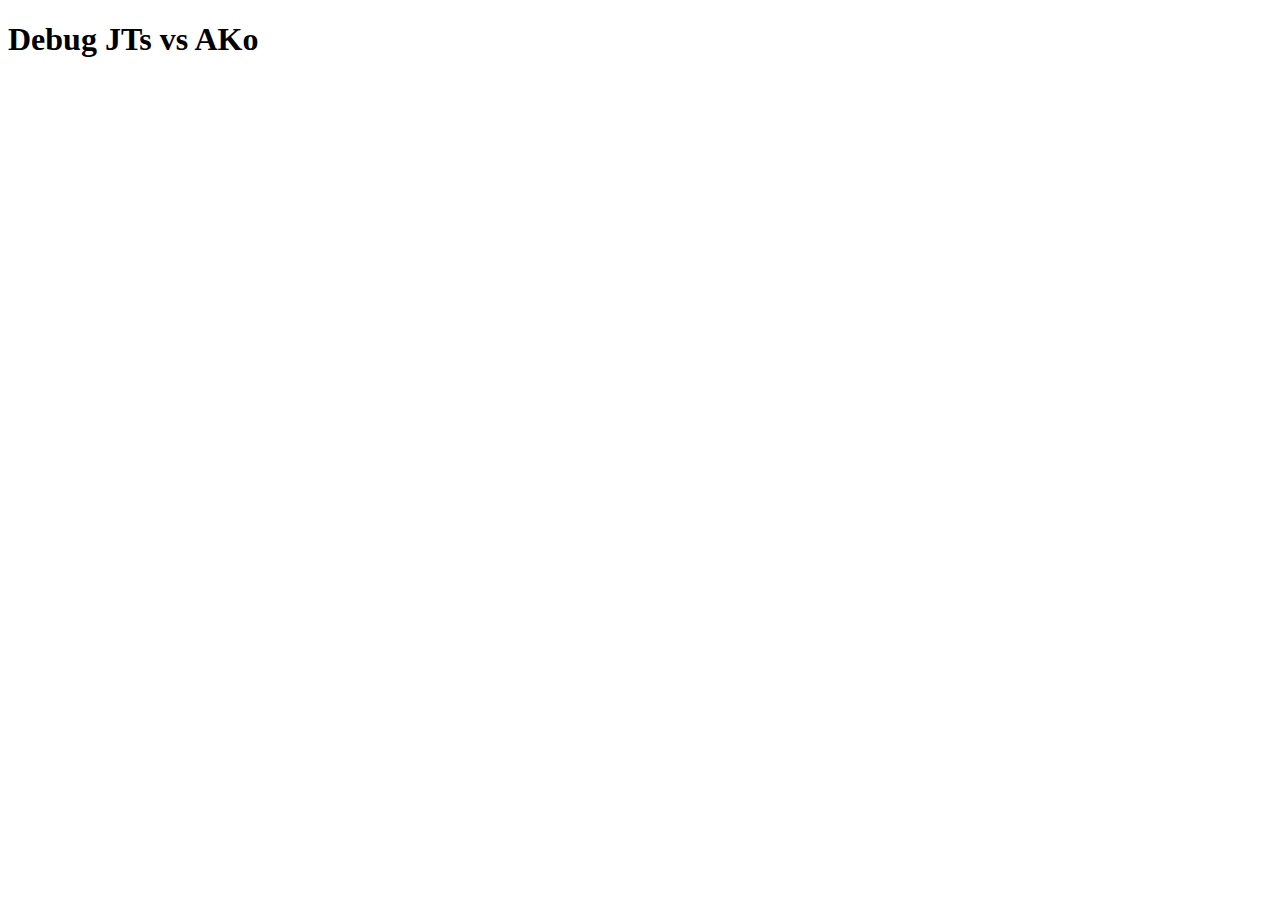
<file: debug-jts-ako.html>
<!DOCTYPE html>
<html lang="en">
<head>
    <meta charset="UTF-8">
    <meta name="viewport" content="width=device-width, initial-scale=1.0">
    <title>Debug JTs vs AKo</title>
</head>
<body>
    <h1>Debug JTs vs AKo</h1>
    <div id="results"></div>
    
    <script src="pokersolver.js"></script>
    <script src="poker-logic.js"></script>
    <script>
        console.log('Debugging JTs vs AKo...');
        
        // Test hand parsing
        const hand1 = new PokerHand('JTs');
        const hand2 = new PokerHand('AKo');
        
        console.log('Hand 1 (JTs):', hand1);
        console.log('Hand 2 (AKo):', hand2);
        console.log('Hand 1 combinations:', hand1.getAllPossibleCards());
        console.log('Hand 2 combinations:', hand2.getAllPossibleCards());
        
        // Test a specific scenario
        const hand1Cards = [{rank: 11, suit: 'h'}, {rank: 10, suit: 'h'}]; // JTs
        const hand2Cards = [{rank: 14, suit: 's'}, {rank: 13, suit: 'd'}]; // AKo
        
        console.log('Testing specific cards:');
        console.log('JTs:', hand1Cards);
        console.log('AKo:', hand2Cards);
        
        // Test different board scenarios
        const testBoards = [
            {
                board: [{rank: 12, suit: 'c'}, {rank: 9, suit: 'c'}, {rank: 8, suit: 's'}, {rank: 7, suit: 'h'}, {rank: 6, suit: 'd'}],
                description: 'Q-9-8-7-6 board (JTs makes straight, AKo makes high card)'
            },
            {
                board: [{rank: 14, suit: 'c'}, {rank: 13, suit: 'h'}, {rank: 12, suit: 'd'}, {rank: 11, suit: 's'}, {rank: 10, suit: 'c'}],
                description: 'A-K-Q-J-T board (JTs makes straight, AKo makes straight)'
            },
            {
                board: [{rank: 9, suit: 'c'}, {rank: 8, suit: 'h'}, {rank: 7, suit: 'd'}, {rank: 6, suit: 's'}, {rank: 5, suit: 'c'}],
                description: '9-8-7-6-5 board (JTs makes straight, AKo makes high card)'
            },
            {
                board: [{rank: 12, suit: 'c'}, {rank: 12, suit: 'h'}, {rank: 9, suit: 'd'}, {rank: 8, suit: 's'}, {rank: 7, suit: 'c'}],
                description: 'Q-Q-9-8-7 board (JTs makes pair, AKo makes pair)'
            }
        ];
        
        let results = '<h2>JTs vs AKo Test Results:</h2>';
        
        testBoards.forEach((test, index) => {
            const jtsHand = PokerSolver.evaluateHand([...hand1Cards, ...test.board]);
            const akoHand = PokerSolver.evaluateHand([...hand2Cards, ...test.board]);
            const comparison = PokerSolver.compareHands(jtsHand, akoHand);
            
            console.log(`Test ${index + 1}: ${test.description}`);
            console.log('JTs hand:', jtsHand);
            console.log('AKo hand:', akoHand);
            console.log('Comparison:', comparison);
            
            results += `
                <h3>Test ${index + 1}: ${test.description}</h3>
                <p><strong>JTs:</strong> ${jtsHand.name} (rank: ${jtsHand.rank})</p>
                <p><strong>AKo:</strong> ${akoHand.name} (rank: ${akoHand.rank})</p>
                <p><strong>Winner:</strong> ${comparison > 0 ? 'JTs' : comparison < 0 ? 'AKo' : 'Tie'} (${comparison})</p>
            `;
        });
        
        // Run a small simulation to see the trend
        console.log('Running small simulation...');
        let jtsWins = 0;
        let akoWins = 0;
        let ties = 0;
        
        const hand1Combos = hand1.getAllPossibleCards();
        const hand2Combos = hand2.getAllPossibleCards();
        
        for (let i = 0; i < 1000; i++) {
            const result = OddsCalculator.simulateHand(hand1Combos, hand2Combos);
            if (result > 0) jtsWins++;
            else if (result < 0) akoWins++;
            else ties++;
        }
        
        const total = jtsWins + akoWins + ties;
        const jtsEquity = (jtsWins + ties / 2) / total * 100;
        const akoEquity = (akoWins + ties / 2) / total * 100;
        
        console.log(`Small simulation results (1000 iterations):`);
        console.log(`JTs: ${jtsEquity.toFixed(2)}%`);
        console.log(`AKo: ${akoEquity.toFixed(2)}%`);
        
        results += `
            <h3>Small Simulation (1000 iterations):</h3>
            <p><strong>JTs:</strong> ${jtsEquity.toFixed(2)}%</p>
            <p><strong>AKo:</strong> ${akoEquity.toFixed(2)}%</p>
        `;
        
        document.getElementById('results').innerHTML = results;
    </script>
</body>
</html>
</file>
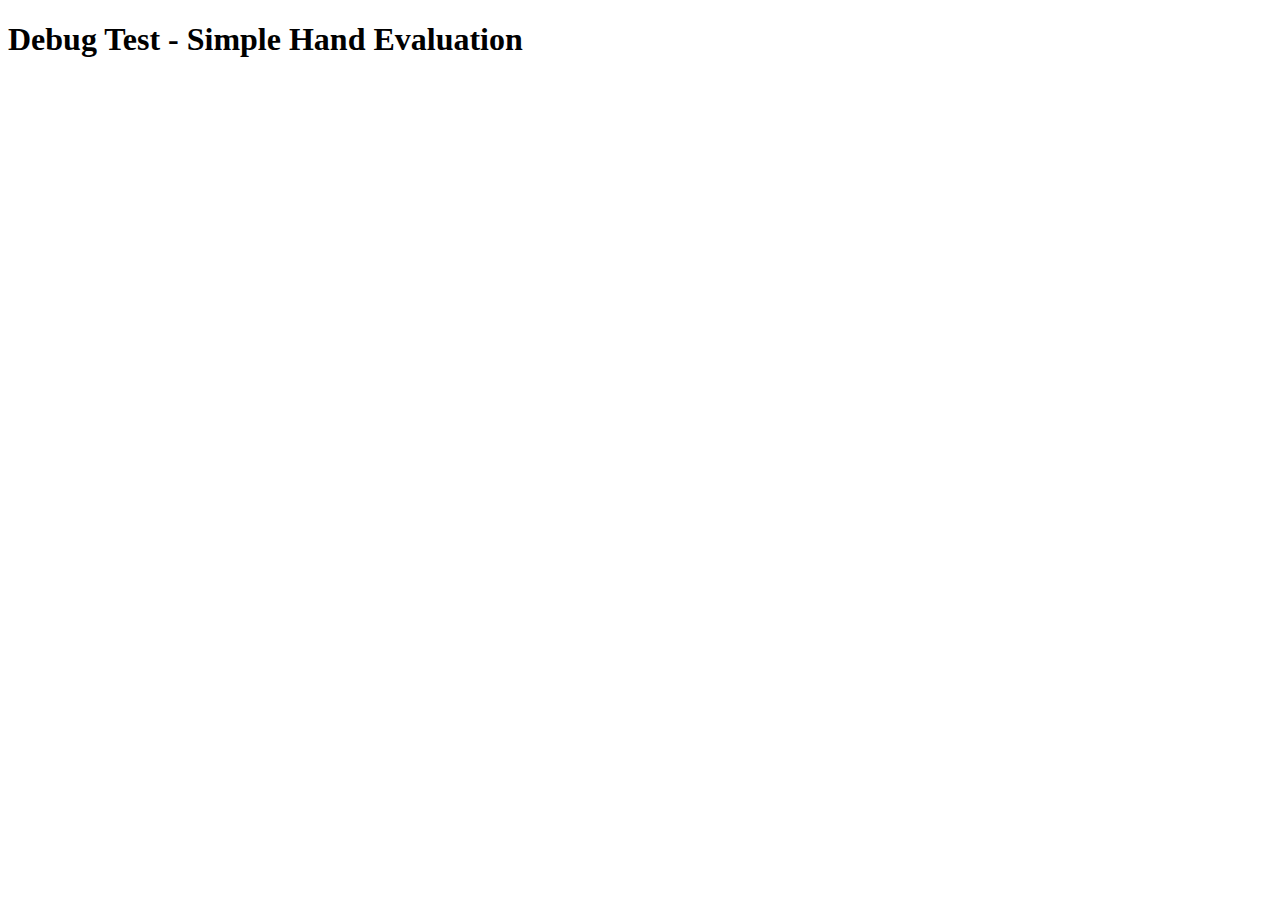
<file: debug-simple.html>
<!DOCTYPE html>
<html lang="en">
<head>
    <meta charset="UTF-8">
    <meta name="viewport" content="width=device-width, initial-scale=1.0">
    <title>Simple Debug Test</title>
</head>
<body>
    <h1>Debug Test - Simple Hand Evaluation</h1>
    <div id="results"></div>
    
    <script src="poker-logic.js"></script>
    <script>
        console.log('Testing simple hand evaluation...');
        
        // Test basic hand evaluation
        const testCards1 = [
            {rank: 10, suit: 'h'}, {rank: 10, suit: 'd'}, 
            {rank: 14, suit: 'c'}, {rank: 13, suit: 'c'}, {rank: 12, suit: 's'}
        ];
        
        const testCards2 = [
            {rank: 14, suit: 's'}, {rank: 13, suit: 's'}, 
            {rank: 14, suit: 'c'}, {rank: 13, suit: 'c'}, {rank: 12, suit: 's'}
        ];
        
        const hand1Eval = HandEvaluator.evaluateHand(testCards1);
        const hand2Eval = HandEvaluator.evaluateHand(testCards2);
        
        console.log('Hand 1 evaluation (TT with AKQ board):', hand1Eval);
        console.log('Hand 2 evaluation (AKs with AKQ board):', hand2Eval);
        
        const comparison = HandEvaluator.compareHands(hand1Eval, hand2Eval);
        console.log('Comparison result:', comparison);
        console.log('Positive means hand1 wins, negative means hand2 wins, 0 means tie');
        
        // Test a few more scenarios
        const testCards3 = [
            {rank: 10, suit: 'h'}, {rank: 10, suit: 'd'}, 
            {rank: 9, suit: 'c'}, {rank: 8, suit: 'c'}, {rank: 7, suit: 's'}
        ];
        
        const testCards4 = [
            {rank: 14, suit: 's'}, {rank: 13, suit: 's'}, 
            {rank: 9, suit: 'c'}, {rank: 8, suit: 'c'}, {rank: 7, suit: 's'}
        ];
        
        const hand3Eval = HandEvaluator.evaluateHand(testCards3);
        const hand4Eval = HandEvaluator.evaluateHand(testCards4);
        
        console.log('Hand 3 evaluation (TT with 987 board):', hand3Eval);
        console.log('Hand 4 evaluation (AKs with 987 board):', hand4Eval);
        
        const comparison2 = HandEvaluator.compareHands(hand3Eval, hand4Eval);
        console.log('Comparison 2 result:', comparison2);
        
        document.getElementById('results').innerHTML = `
            <h2>Test Results:</h2>
            <p><strong>TT vs AKs on AKQ board:</strong></p>
            <p>TT: ${JSON.stringify(hand1Eval)}</p>
            <p>AKs: ${JSON.stringify(hand2Eval)}</p>
            <p>Result: ${comparison} (${comparison > 0 ? 'TT wins' : comparison < 0 ? 'AKs wins' : 'Tie'})</p>
            
            <p><strong>TT vs AKs on 987 board:</strong></p>
            <p>TT: ${JSON.stringify(hand3Eval)}</p>
            <p>AKs: ${JSON.stringify(hand4Eval)}</p>
            <p>Result: ${comparison2} (${comparison2 > 0 ? 'TT wins' : comparison2 < 0 ? 'AKs wins' : 'Tie'})</p>
        `;
    </script>
</body>
</html>
</file>
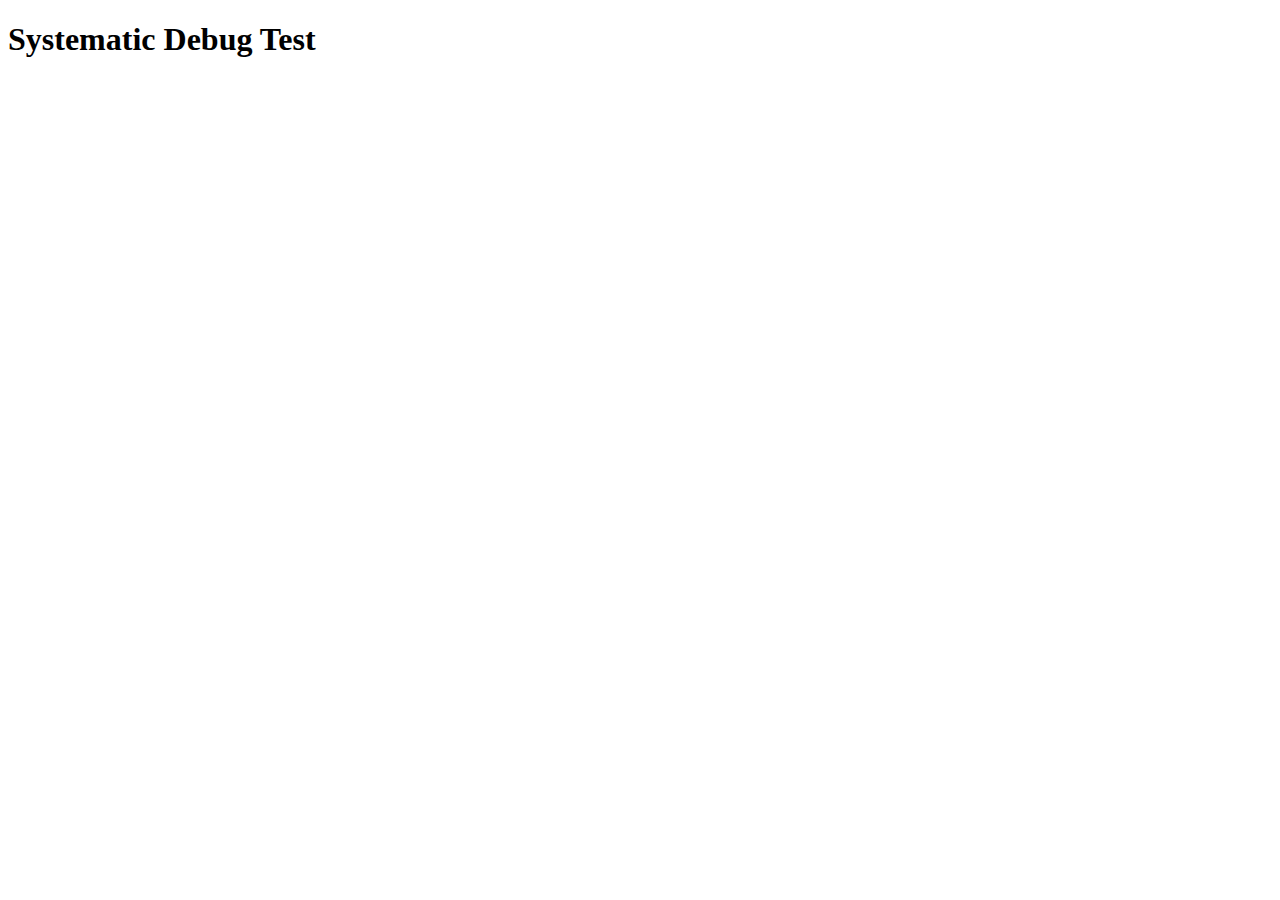
<file: debug-systematic.html>
<!DOCTYPE html>
<html lang="en">
<head>
    <meta charset="UTF-8">
    <meta name="viewport" content="width=device-width, initial-scale=1.0">
    <title>Systematic Debug Test</title>
</head>
<body>
    <h1>Systematic Debug Test</h1>
    <div id="results"></div>
    
    <script src="poker-logic.js"></script>
    <script>
        console.log('Systematic debugging...');
        
        // Test the exact scenario that should give TT ~54% equity
        const hand1 = new PokerHand('TT');
        const hand2 = new PokerHand('AKs');
        
        console.log('Hand 1 (TT):', hand1);
        console.log('Hand 2 (AKs):', hand2);
        
        console.log('Hand 1 combinations:', hand1.getAllPossibleCards());
        console.log('Hand 2 combinations:', hand2.getAllPossibleCards());
        
        // Test a specific scenario
        const hand1Cards = [{rank: 10, suit: 'h'}, {rank: 10, suit: 'd'}];
        const hand2Cards = [{rank: 14, suit: 's'}, {rank: 13, suit: 's'}];
        const board = [
            {rank: 12, suit: 'c'}, 
            {rank: 11, suit: 'c'}, 
            {rank: 9, suit: 's'}, 
            {rank: 8, suit: 'h'}, 
            {rank: 7, suit: 'd'}
        ];
        
        console.log('Testing specific scenario:');
        console.log('TT cards:', hand1Cards);
        console.log('AKs cards:', hand2Cards);
        console.log('Board:', board);
        
        const hand1Best = OddsCalculator.findBestHand([...hand1Cards, ...board]);
        const hand2Best = OddsCalculator.findBestHand([...hand2Cards, ...board]);
        
        console.log('TT best hand:', hand1Best);
        console.log('AKs best hand:', hand2Best);
        
        const result = HandEvaluator.compareHands(hand1Best, hand2Best);
        console.log('Comparison result:', result);
        
        // Test a few more scenarios
        const scenarios = [
            {
                board: [{rank: 14, suit: 'c'}, {rank: 13, suit: 'h'}, {rank: 12, suit: 'd'}, {rank: 11, suit: 's'}, {rank: 10, suit: 'c'}],
                description: 'A-K-Q-J-T board (both make straights)'
            },
            {
                board: [{rank: 9, suit: 'c'}, {rank: 8, suit: 'h'}, {rank: 7, suit: 'd'}, {rank: 6, suit: 's'}, {rank: 5, suit: 'c'}],
                description: '9-8-7-6-5 board (TT makes pair, AKs high card)'
            },
            {
                board: [{rank: 14, suit: 'c'}, {rank: 13, suit: 'h'}, {rank: 12, suit: 'd'}, {rank: 9, suit: 's'}, {rank: 8, suit: 'c'}],
                description: 'A-K-Q-9-8 board (TT makes pair, AKs makes pair)'
            }
        ];
        
        let results = '<h2>Systematic Test Results:</h2>';
        
        scenarios.forEach((scenario, index) => {
            const h1Best = OddsCalculator.findBestHand([...hand1Cards, ...scenario.board]);
            const h2Best = OddsCalculator.findBestHand([...hand2Cards, ...scenario.board]);
            const comp = HandEvaluator.compareHands(h1Best, h2Best);
            
            console.log(`Scenario ${index + 1}:`, scenario.description);
            console.log('TT:', h1Best);
            console.log('AKs:', h2Best);
            console.log('Result:', comp);
            
            results += `
                <h3>Scenario ${index + 1}: ${scenario.description}</h3>
                <p><strong>TT:</strong> ${h1Best.type} (${h1Best.strength})</p>
                <p><strong>AKs:</strong> ${h2Best.type} (${h2Best.strength})</p>
                <p><strong>Winner:</strong> ${comp > 0 ? 'TT' : comp < 0 ? 'AKs' : 'Tie'} (${comp})</p>
            `;
        });
        
        document.getElementById('results').innerHTML = results;
    </script>
</body>
</html>
</file>
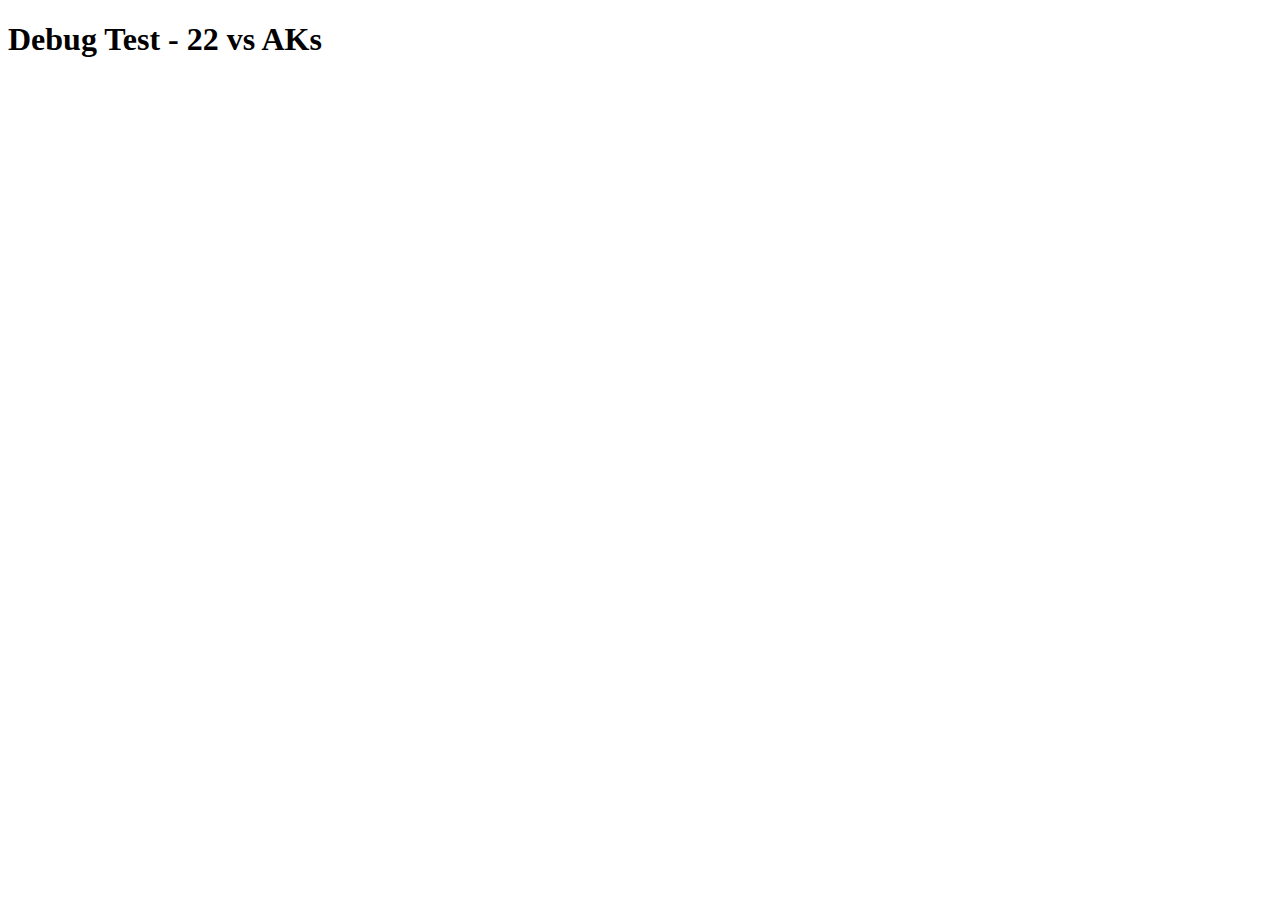
<file: debug-test.html>
<!DOCTYPE html>
<html lang="en">
<head>
    <meta charset="UTF-8">
    <meta name="viewport" content="width=device-width, initial-scale=1.0">
    <title>Debug Test</title>
</head>
<body>
    <h1>Debug Test - 22 vs AKs</h1>
    <div id="results"></div>
    
    <script src="poker-logic.js"></script>
    <script>
        console.log('Debugging 22 vs AKs...');
        
        // Test hand parsing
        const hand1 = new PokerHand('22');
        const hand2 = new PokerHand('AKs');
        
        console.log('Hand 1 (22):', hand1);
        console.log('Hand 2 (AKs):', hand2);
        
        console.log('Hand 1 combinations:', hand1.getAllPossibleCards());
        console.log('Hand 2 combinations:', hand2.getAllPossibleCards());
        
        // Test a single simulation
        const hand1Combos = hand1.getAllPossibleCards();
        const hand2Combos = hand2.getAllPossibleCards();
        
        console.log('Running single simulation...');
        const result = OddsCalculator.simulateHand(hand1Combos, hand2Combos);
        console.log('Single simulation result:', result);
        
        // Test hand evaluation
        const testCards1 = [
            {rank: 2, suit: 'h'}, {rank: 2, suit: 'd'}, 
            {rank: 14, suit: 'c'}, {rank: 13, suit: 'c'}, {rank: 12, suit: 's'}
        ];
        
        const testCards2 = [
            {rank: 14, suit: 's'}, {rank: 13, suit: 's'}, 
            {rank: 14, suit: 'c'}, {rank: 13, suit: 'c'}, {rank: 12, suit: 's'}
        ];
        
        console.log('Test hand 1 evaluation:', HandEvaluator.evaluateHand(testCards1));
        console.log('Test hand 2 evaluation:', HandEvaluator.evaluateHand(testCards2));
        console.log('Comparison result:', HandEvaluator.compareHands(
            HandEvaluator.evaluateHand(testCards1), 
            HandEvaluator.evaluateHand(testCards2)
        ));
    </script>
</body>
</html>
</file>
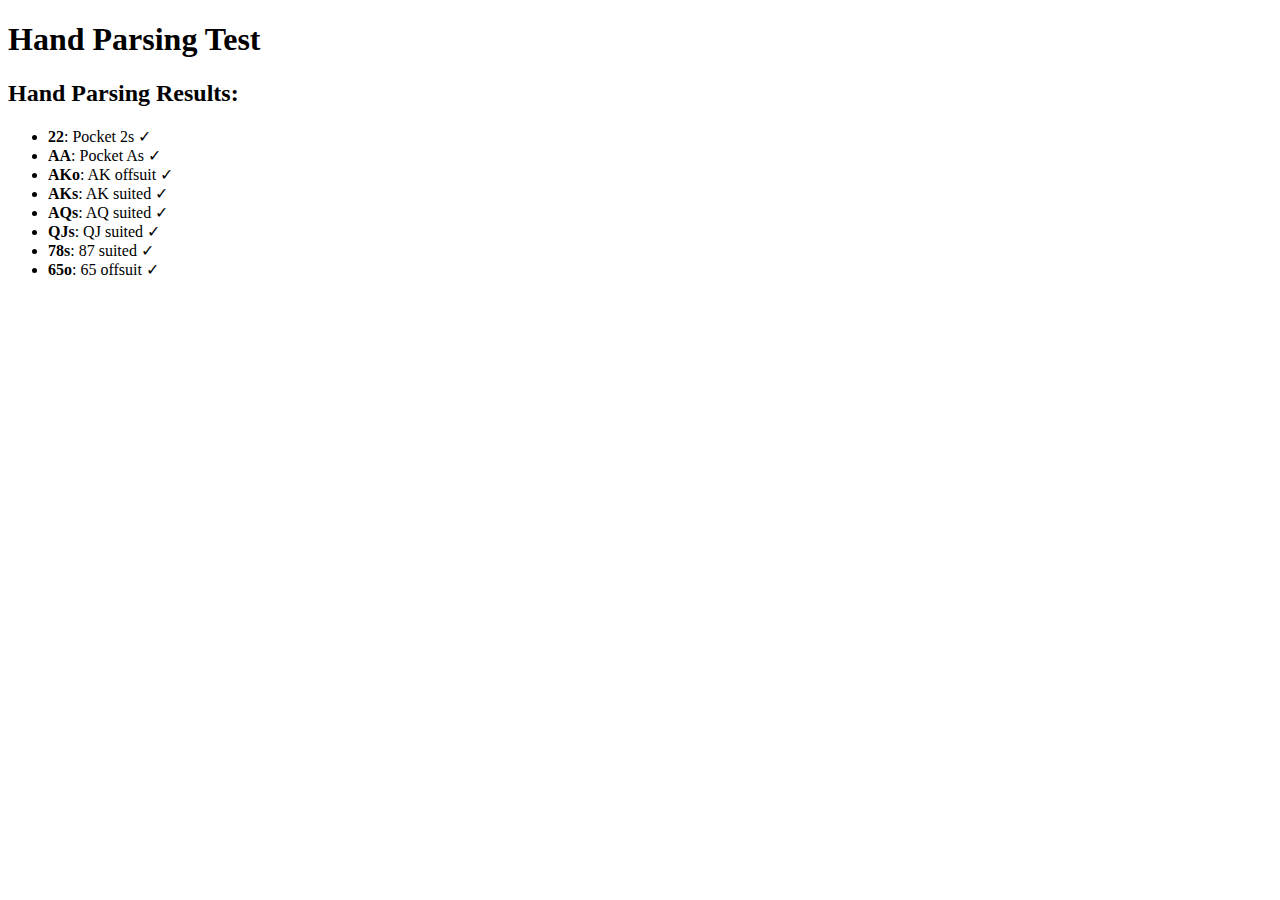
<file: test-parsing.html>
<!DOCTYPE html>
<html lang="en">
<head>
    <meta charset="UTF-8">
    <meta name="viewport" content="width=device-width, initial-scale=1.0">
    <title>Hand Parsing Test</title>
</head>
<body>
    <h1>Hand Parsing Test</h1>
    <div id="results"></div>
    
    <script src="poker-logic.js"></script>
    <script>
        const testHands = ['22', 'AA', 'AKo', 'AKs', 'AQs', 'QJs', '78s', '65o'];
        
        console.log('Testing hand parsing...');
        
        let results = '<h2>Hand Parsing Results:</h2><ul>';
        
        testHands.forEach(handStr => {
            try {
                const hand = new PokerHand(handStr);
                const handType = hand.getHandType();
                console.log(`${handStr} -> ${handType}`);
                results += `<li><strong>${handStr}</strong>: ${handType} ✓</li>`;
            } catch (error) {
                console.error(`${handStr} -> ERROR: ${error.message}`);
                results += `<li><strong>${handStr}</strong>: ERROR - ${error.message} ✗</li>`;
            }
        });
        
        results += '</ul>';
        document.getElementById('results').innerHTML = results;
    </script>
</body>
</html>
</file>
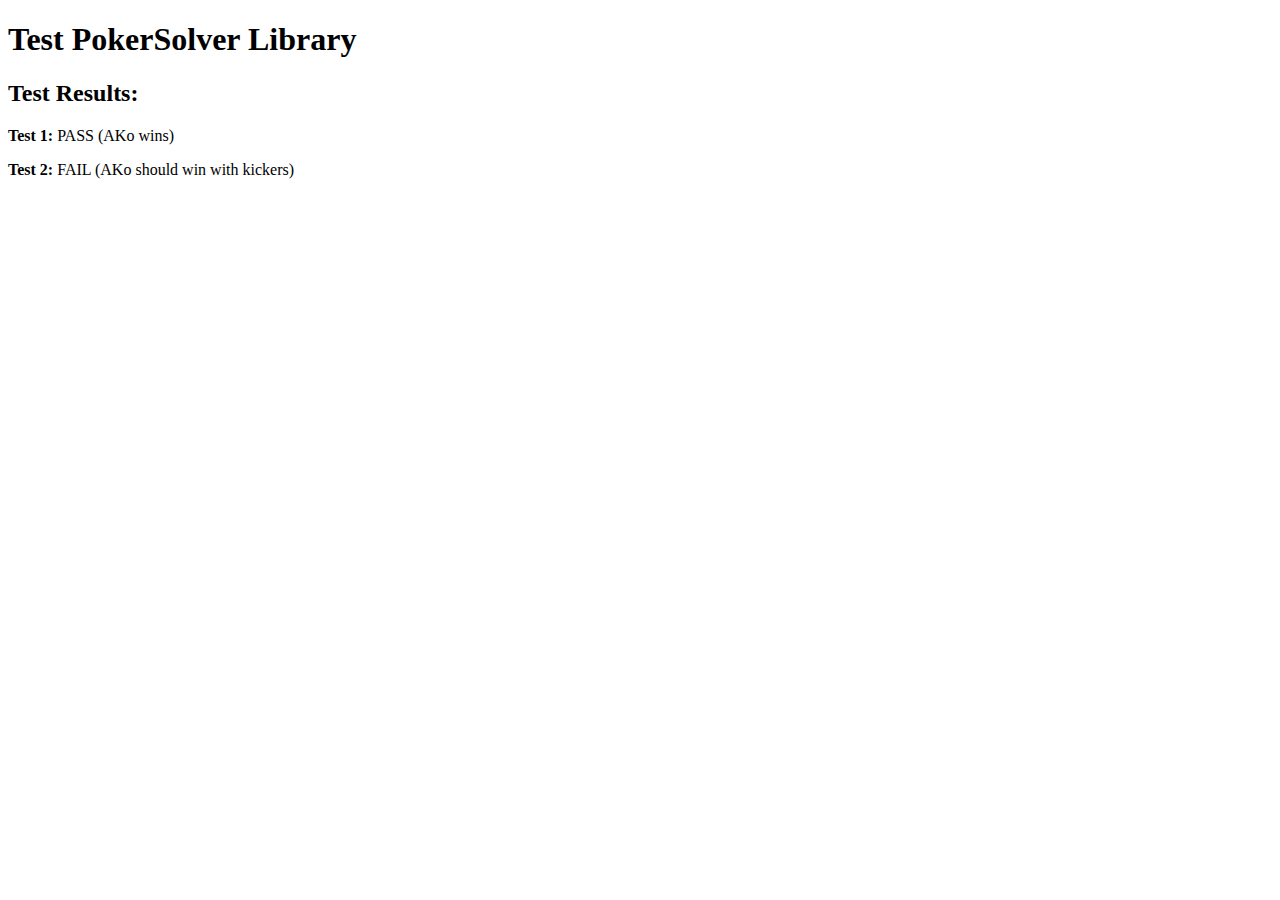
<file: test-pokersolver.html>
<!DOCTYPE html>
<html lang="en">
<head>
    <meta charset="UTF-8">
    <meta name="viewport" content="width=device-width, initial-scale=1.0">
    <title>Test PokerSolver</title>
</head>
<body>
    <h1>Test PokerSolver Library</h1>
    <div id="results"></div>
    
    <script src="pokersolver.js"></script>
    <script>
        console.log('Testing PokerSolver library...');
        
        // Test 1: Simple pair vs high card
        const test1Cards1 = [
            {rank: 11, suit: 'h'}, {rank: 10, suit: 'h'}, // JTs
            {rank: 2, suit: 'c'}, {rank: 3, suit: 'd'}, {rank: 4, suit: 's'}, 
            {rank: 5, suit: 'h'}, {rank: 7, suit: 'c'}
        ];
        
        const test1Cards2 = [
            {rank: 14, suit: 's'}, {rank: 13, suit: 'd'}, // AKo
            {rank: 2, suit: 'c'}, {rank: 3, suit: 'd'}, {rank: 4, suit: 's'}, 
            {rank: 5, suit: 'h'}, {rank: 7, suit: 'c'}
        ];
        
        console.log('Test 1: JTs vs AKo on 2-3-4-5-7 board');
        console.log('JTs cards:', test1Cards1);
        console.log('AKo cards:', test1Cards2);
        
        const hand1 = PokerSolver.evaluateHand(test1Cards1);
        const hand2 = PokerSolver.evaluateHand(test1Cards2);
        
        console.log('JTs best hand:', hand1);
        console.log('AKo best hand:', hand2);
        
        const result1 = PokerSolver.compareHands(hand1, hand2);
        console.log('Comparison result:', result1);
        console.log('Expected: Negative (AKo should win with A high)');
        
        // Test 2: Both make pairs
        const test2Cards1 = [
            {rank: 11, suit: 'h'}, {rank: 10, suit: 'h'}, // JTs
            {rank: 11, suit: 'c'}, {rank: 3, suit: 'd'}, {rank: 4, suit: 's'}, 
            {rank: 5, suit: 'h'}, {rank: 7, suit: 'c'}
        ];
        
        const test2Cards2 = [
            {rank: 14, suit: 's'}, {rank: 13, suit: 'd'}, // AKo
            {rank: 11, suit: 'c'}, {rank: 3, suit: 'd'}, {rank: 4, suit: 's'}, 
            {rank: 5, suit: 'h'}, {rank: 7, suit: 'c'}
        ];
        
        console.log('\nTest 2: JTs vs AKo on J-3-4-5-7 board');
        const hand3 = PokerSolver.evaluateHand(test2Cards1);
        const hand4 = PokerSolver.evaluateHand(test2Cards2);
        
        console.log('JTs best hand (pair of Jacks):', hand3);
        console.log('AKo best hand (pair of Jacks):', hand4);
        
        const result2 = PokerSolver.compareHands(hand3, hand4);
        console.log('Comparison result:', result2);
        console.log('Expected: Negative (both have JJ but AKo has better kickers)');
        
        // Test 3: Direct Hand.solve test
        console.log('\nTest 3: Direct Hand.solve test');
        try {
            const directHand1 = PokerSolver.Hand.solve(['Jh', 'Th', '2c', '3d', '4s']);
            const directHand2 = PokerSolver.Hand.solve(['As', 'Kd', '2c', '3d', '4s']);
            
            console.log('Direct hand 1:', directHand1);
            console.log('Direct hand 2:', directHand2);
            
            const directResult = PokerSolver.compareHands(directHand1, directHand2);
            console.log('Direct comparison:', directResult);
        } catch (e) {
            console.error('Direct test error:', e);
        }
        
        document.getElementById('results').innerHTML = `
            <h2>Test Results:</h2>
            <p><strong>Test 1:</strong> ${result1 < 0 ? 'PASS (AKo wins)' : 'FAIL (JTs should not win)'}</p>
            <p><strong>Test 2:</strong> ${result2 < 0 ? 'PASS (AKo wins with kickers)' : 'FAIL (AKo should win with kickers)'}</p>
        `;
    </script>
</body>
</html>
</file>
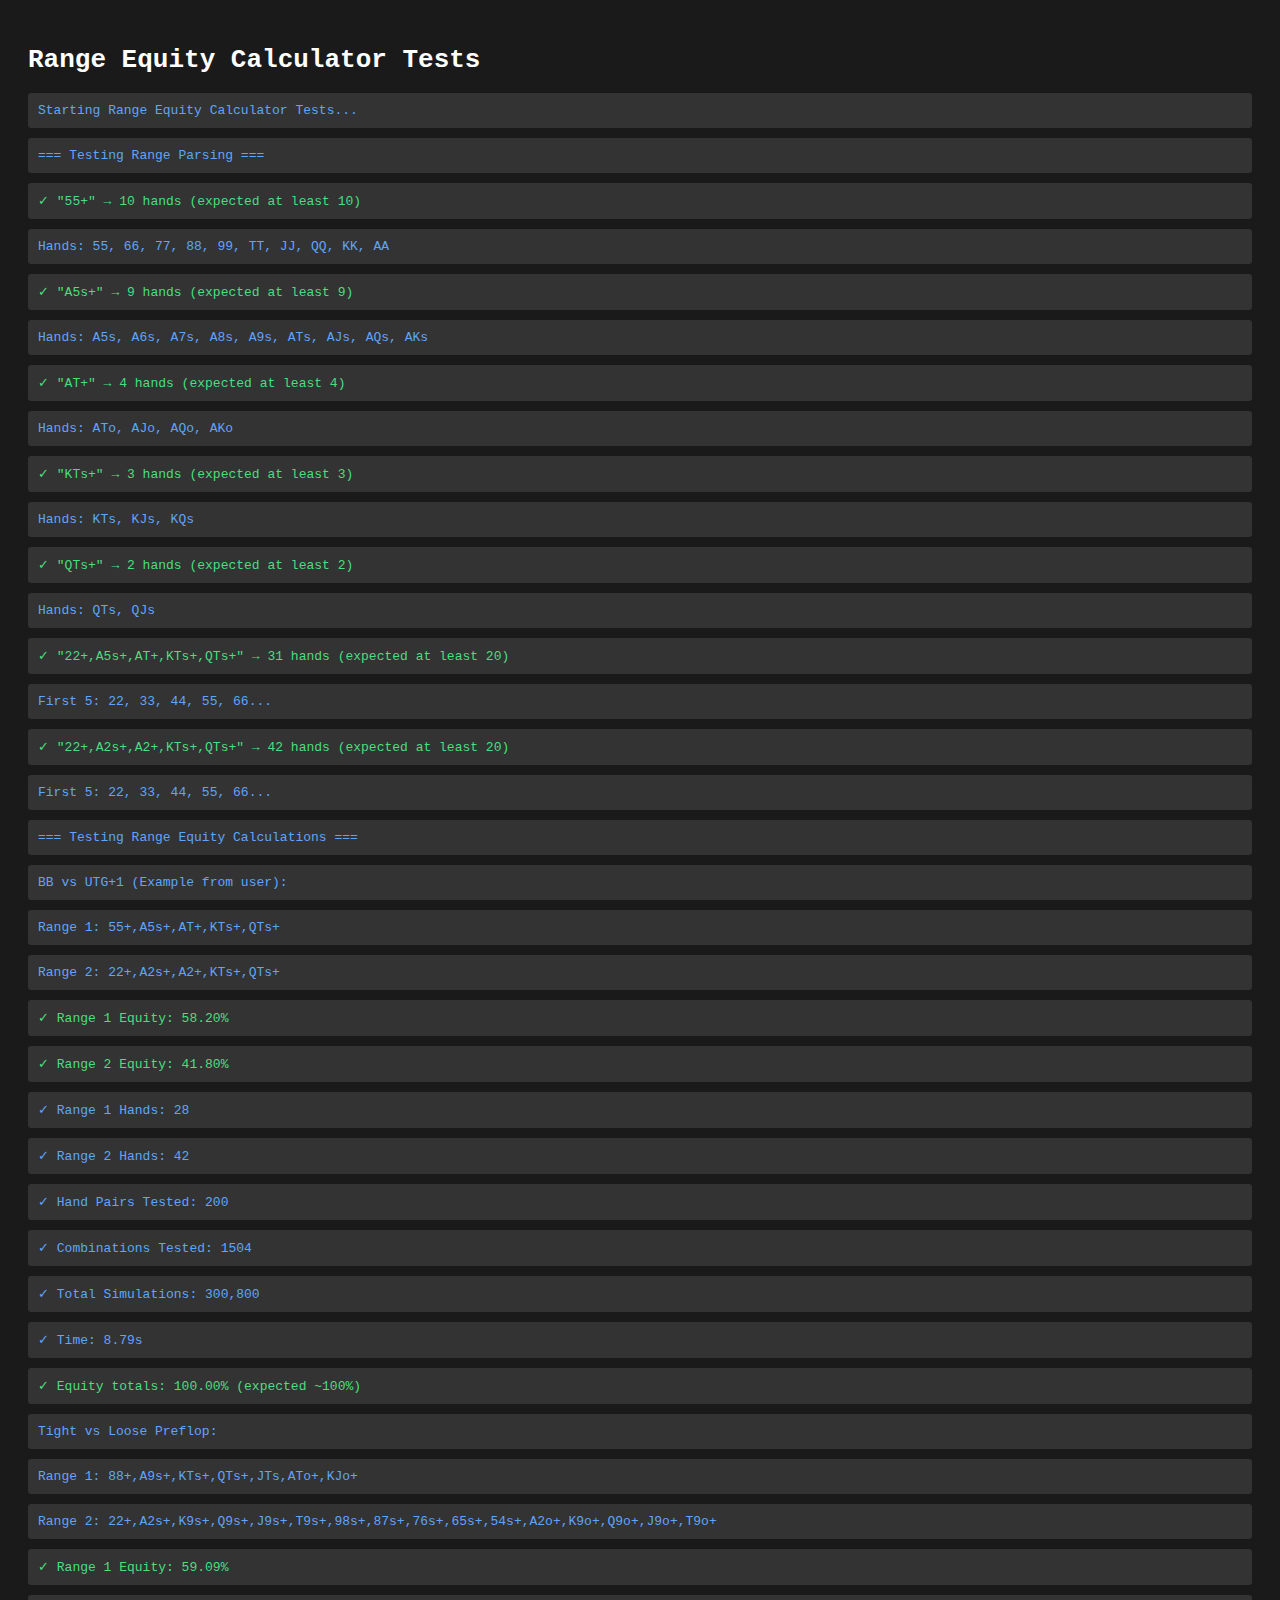
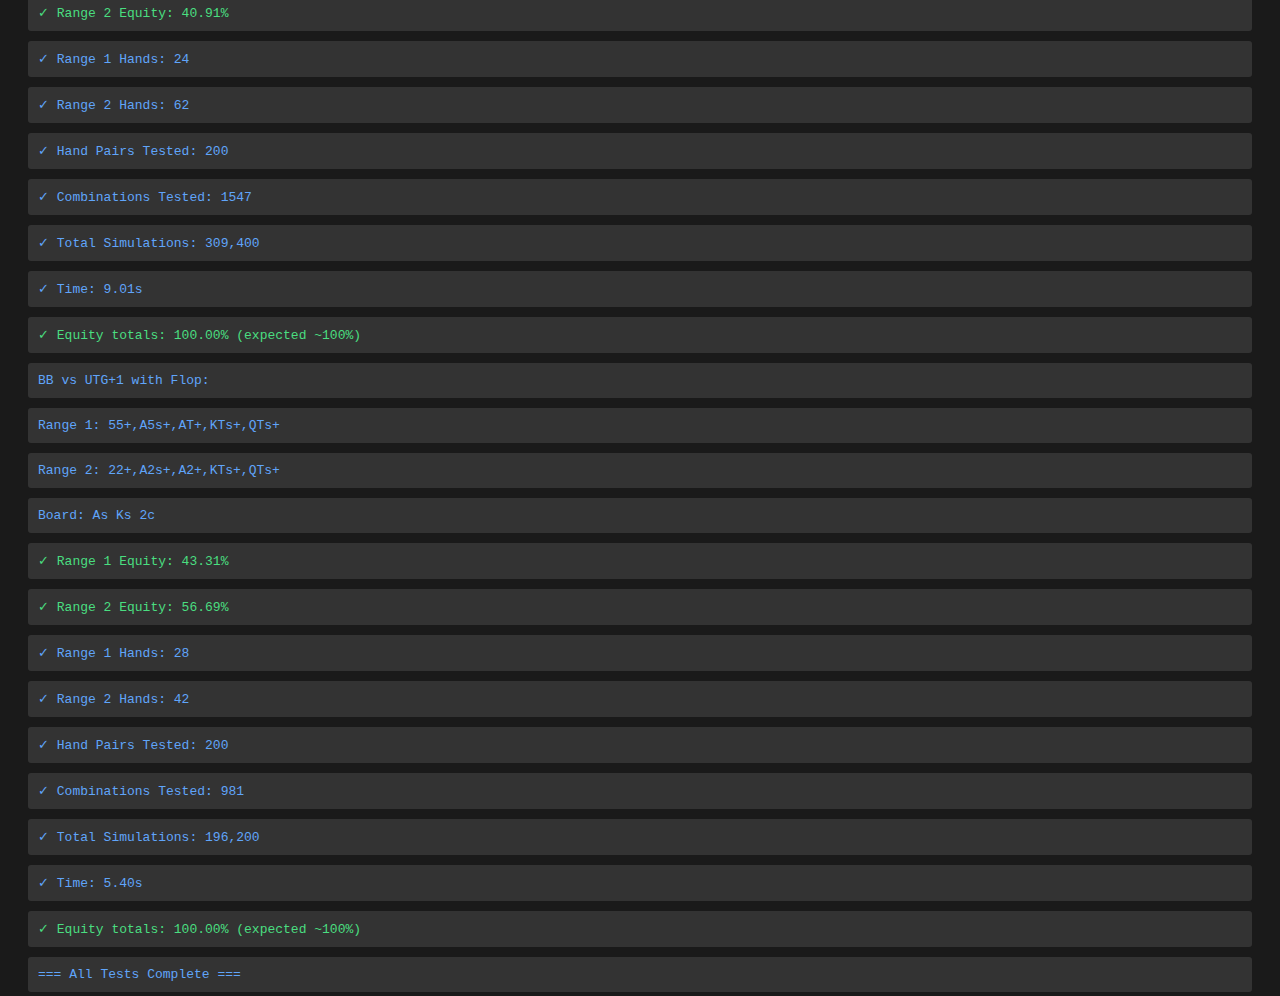
<file: test-range-equity.html>
<!DOCTYPE html>
<html lang="en">
<head>
    <meta charset="UTF-8">
    <meta name="viewport" content="width=device-width, initial-scale=1.0">
    <title>Range Equity Test</title>
    <style>
        body {
            font-family: monospace;
            padding: 20px;
            background: #1a1a1a;
            color: #fff;
        }
        .test-section {
            margin: 20px 0;
            padding: 15px;
            background: #2a2a2a;
            border-radius: 5px;
        }
        .test-result {
            margin: 10px 0;
            padding: 10px;
            background: #333;
            border-radius: 3px;
        }
        .success { color: #4ade80; }
        .error { color: #f87171; }
        .info { color: #60a5fa; }
    </style>
</head>
<body>
    <h1>Range Equity Calculator Tests</h1>
    <div id="results"></div>

    <script src="pokersolver-real.js"></script>
    <script src="poker-logic.js"></script>
    <script>
        const resultsDiv = document.getElementById('results');
        
        function log(message, className = '') {
            const div = document.createElement('div');
            div.className = `test-result ${className}`;
            div.textContent = message;
            resultsDiv.appendChild(div);
            console.log(message);
        }

        function testRangeParsing() {
            log('=== Testing Range Parsing ===', 'info');
            
            const parser = new RangeParser();
            const testCases = [
                { range: '55+', expectedMin: 10 },
                { range: 'A5s+', expectedMin: 9 },
                { range: 'AT+', expectedMin: 4 },
                { range: 'KTs+', expectedMin: 3 },
                { range: 'QTs+', expectedMin: 2 },
                { range: '22+,A5s+,AT+,KTs+,QTs+', expectedMin: 20 },
                { range: '22+,A2s+,A2+,KTs+,QTs+', expectedMin: 20 },
            ];

            testCases.forEach(test => {
                try {
                    const hands = parser.parseRange(test.range);
                    log(`✓ "${test.range}" → ${hands.length} hands (expected at least ${test.expectedMin})`, 
                        hands.length >= test.expectedMin ? 'success' : 'error');
                    
                    // Show first few hands
                    if (hands.length <= 10) {
                        log(`  Hands: ${hands.map(h => h.cards).join(', ')}`, 'info');
                    } else {
                        log(`  First 5: ${hands.slice(0, 5).map(h => h.cards).join(', ')}...`, 'info');
                    }
                } catch (error) {
                    log(`✗ "${test.range}" → ERROR: ${error.message}`, 'error');
                }
            });
        }

        async function testRangeEquity() {
            log('\n=== Testing Range Equity Calculations ===', 'info');
            
            const testCases = [
                {
                    name: 'BB vs UTG+1 (Example from user)',
                    range1: '55+,A5s+,AT+,KTs+,QTs+',
                    range2: '22+,A2s+,A2+,KTs+,QTs+',
                    board: ''
                },
                {
                    name: 'Tight vs Loose Preflop',
                    range1: '88+,A9s+,KTs+,QTs+,JTs,ATo+,KJo+',
                    range2: '22+,A2s+,K9s+,Q9s+,J9s+,T9s+,98s+,87s+,76s+,65s+,54s+,A2o+,K9o+,Q9o+,J9o+,T9o+',
                    board: ''
                },
                {
                    name: 'BB vs UTG+1 with Flop',
                    range1: '55+,A5s+,AT+,KTs+,QTs+',
                    range2: '22+,A2s+,A2+,KTs+,QTs+',
                    board: 'As Ks 2c'
                }
            ];

            for (const test of testCases) {
                log(`\n${test.name}:`, 'info');
                log(`  Range 1: ${test.range1}`, 'info');
                log(`  Range 2: ${test.range2}`, 'info');
                if (test.board) {
                    log(`  Board: ${test.board}`, 'info');
                }
                
                try {
                    const startTime = Date.now();
                    const result = OddsCalculator.calculateRangeEquity(
                        test.range1, 
                        test.range2, 
                        test.board,
                        20000 // Reduced iterations for faster testing
                    );
                    const duration = ((Date.now() - startTime) / 1000).toFixed(2);
                    
                    log(`  ✓ Range 1 Equity: ${result.range1Equity.toFixed(2)}%`, 'success');
                    log(`  ✓ Range 2 Equity: ${result.range2Equity.toFixed(2)}%`, 'success');
                    log(`  ✓ Range 1 Hands: ${result.range1HandCount}`, 'info');
                    log(`  ✓ Range 2 Hands: ${result.range2HandCount}`, 'info');
                    log(`  ✓ Hand Pairs Tested: ${result.handPairsTested}`, 'info');
                    log(`  ✓ Combinations Tested: ${result.combinationsTested}`, 'info');
                    log(`  ✓ Total Simulations: ${result.iterations.toLocaleString()}`, 'info');
                    log(`  ✓ Time: ${duration}s`, 'info');
                    
                    // Verify equity adds up to ~100%
                    const total = result.range1Equity + result.range2Equity;
                    if (Math.abs(total - 100) < 1) {
                        log(`  ✓ Equity totals: ${total.toFixed(2)}% (expected ~100%)`, 'success');
                    } else {
                        log(`  ⚠ Equity totals: ${total.toFixed(2)}% (expected ~100%)`, 'error');
                    }
                } catch (error) {
                    log(`  ✗ ERROR: ${error.message}`, 'error');
                }
            }
        }

        async function runAllTests() {
            log('Starting Range Equity Calculator Tests...\n', 'info');
            
            testRangeParsing();
            
            // Wait a bit for parsing tests to complete
            await new Promise(resolve => setTimeout(resolve, 100));
            
            await testRangeEquity();
            
            log('\n=== All Tests Complete ===', 'info');
        }

        // Run tests when page loads
        window.addEventListener('load', () => {
            setTimeout(runAllTests, 500); // Give scripts time to load
        });
    </script>
</body>
</html>
</file>
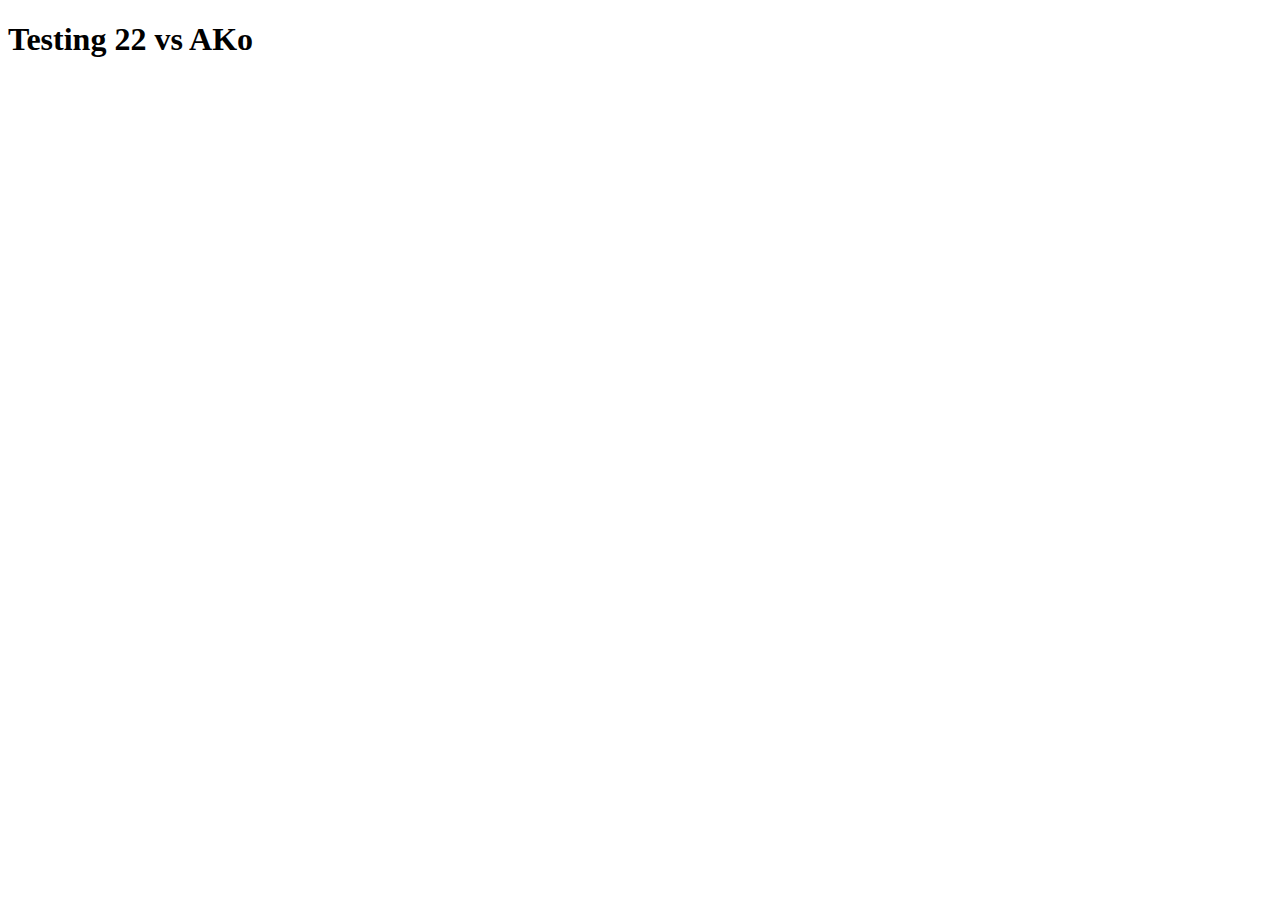
<file: test.html>
<!DOCTYPE html>
<html lang="en">
<head>
    <meta charset="UTF-8">
    <meta name="viewport" content="width=device-width, initial-scale=1.0">
    <title>Poker Calculator Test</title>
</head>
<body>
    <h1>Testing 22 vs AKo</h1>
    <div id="results"></div>
    
    <script src="poker-logic.js"></script>
    <script>
        console.log('Testing 22 vs AKo...');
        
        // Test hand parsing
        const hand1 = new PokerHand('22');
        const hand2 = new PokerHand('AKo');
        
        console.log('Hand 1 (22):', hand1.getHandType());
        console.log('Hand 2 (AKo):', hand2.getHandType());
        
        // Calculate odds
        const startTime = Date.now();
        const results = OddsCalculator.calculateOdds('22', 'AKo', 10000);
        const endTime = Date.now();
        
        console.log('Results:', results);
        console.log(`Calculation took ${endTime - startTime}ms`);
        
        // Display results
        document.getElementById('results').innerHTML = `
            <h2>22 vs AKo Results</h2>
            <p><strong>22:</strong> ${results.hand1Equity.toFixed(2)}% equity</p>
            <p><strong>AKo:</strong> ${results.hand2Equity.toFixed(2)}% equity</p>
            <p><strong>Expected:</strong> 22 should have ~52.65% equity vs AKo's ~47.35% equity</p>
            <p><strong>Iterations:</strong> ${results.iterations.toLocaleString()}</p>
            <p><strong>Calculation Time:</strong> ${endTime - startTime}ms</p>
        `;
    </script>
</body>
</html>
</file>
